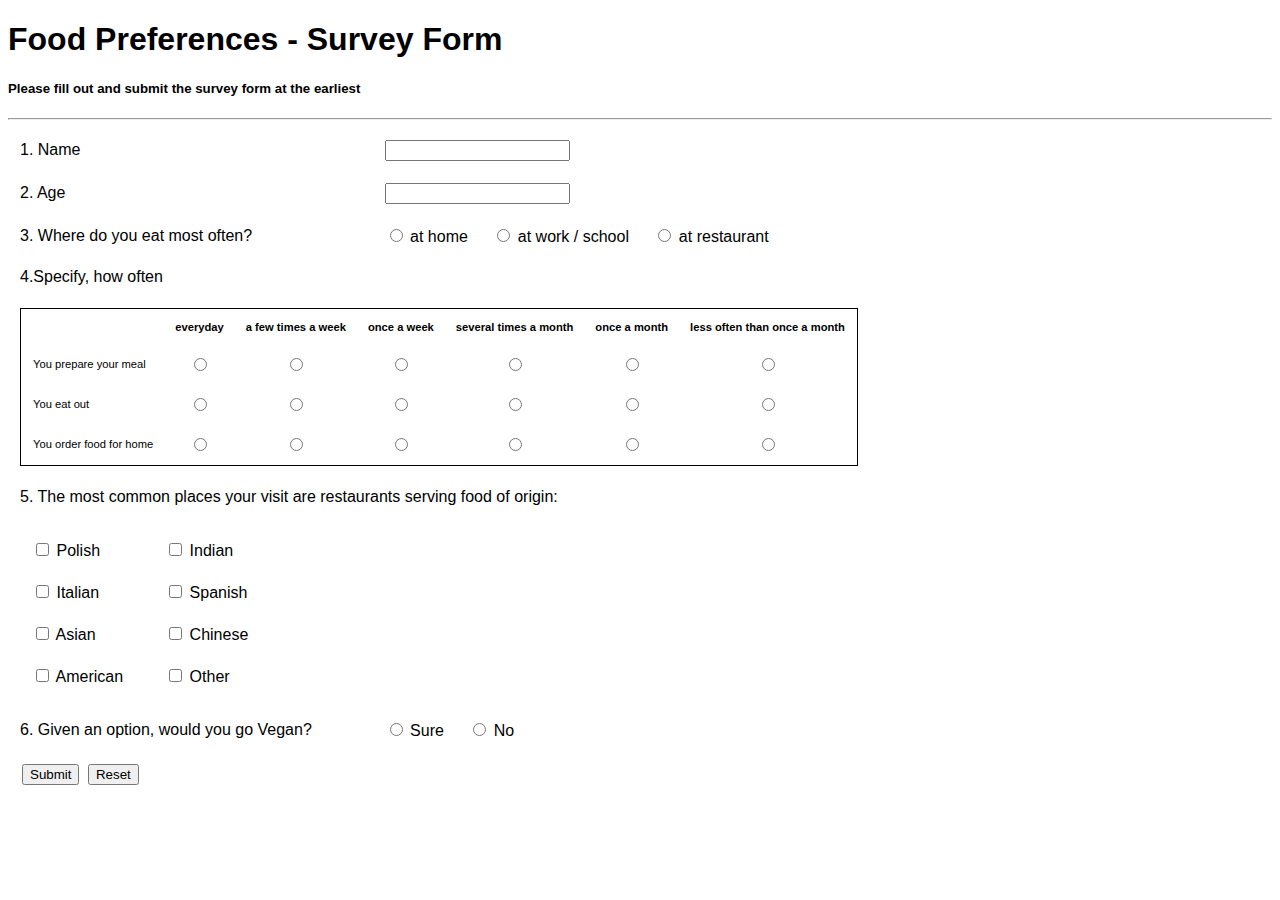
<file: index.html>
<!DOCTYPE html>
<html lang="en">
<head>
    <meta charset="UTF-8">
    <meta name="viewport" content="width=device-width, initial-scale=1.0">
    <title>Food Preference Survey Form</title>
     <link rel="stylesheet" type="text/css" href="foodsurvey.css" />


</head>
    <body>

        <h1>Food Preferences - Survey Form</h1>
        <h5>Please fill out and submit the survey form at the earliest</h5>
        <hr />  
        <form action="" method="post">

            <table>
                <tr>
                    <td>1. Name</td>
                    <td><input type="text" name="user" /></td>
                </tr>
                <tr>
                    <td>2. Age</td>
                    <td><input type="number" name="age" min="13 " max="100"/></td>
                </tr>
                <tr>
                    <td>3. Where do you eat most often?</td>
                    <td>
                        
                        <input type="radio" id="home" name="location" value="home"/>
                        <label for="home">at home</label>

                        <input type="radio" id="work_or_school" name="location" value="work_or_school"/>
                        <label for="work_or_school">at work / school</label>

                        <input type="radio" id="restaurant" name="location" value="restaurant"/>
                        <label for="restaurant">at restaurant</label>
                    </td>           
                </tr>
                <tr>
                    <td colspan="2">4.Specify, how often</td>
                </tr>
                <tr>
                    <td colspan="2">
                        <table style="font-size: 0.7em; border: 1px solid; ">
                            <thead>
                                <tr>
                                    <th></th>
                                    <th>everyday</th>
                                    <th>a few times a week</th>
                                    <th>once a week</th>
                                    <th>several times a month</th>
                                    <th>once a month</th>
                                    <th>less often than once a month</th>
                                </tr>
                            </thead>
                            <tbody>
                                <tr>
                                    <td>You prepare your meal</td>
                                    <td style="text-align: center;"><input type="radio" name="you_prepare" value="everyday"></td>
                                    <td style="text-align: center;"><input type="radio" name="you_prepare" value="a few times a week"></td>
                                    <td style="text-align: center;"><input type="radio" name="you_prepare" value="once a week"></td>
                                    <td style="text-align: center;"><input type="radio" name="you_prepare" value="several times a month"></td>
                                    <td style="text-align: center;"><input type="radio" name="you_prepare" value="once a month"></td>
                                    <td style="text-align: center;"><input type="radio" name="you_prepare" value="less often than once a month"></td>
                                </tr>

                                <tr>
                                    <td>You eat out</td>
                                    <td style="text-align: center;"><input type="radio" name="you_eat_out" value="everyday"></td>
                                    <td style="text-align: center;"><input type="radio" name="you_eat_out" value="a few times a week"></td>
                                    <td style="text-align: center;"><input type="radio" name="you_eat_out" value="once a week"></td>
                                    <td style="text-align: center;"><input type="radio" name="you_eat_out" value="several times a month"></td>
                                    <td style="text-align: center;"><input type="radio" name="you_eat_out" value="once a month"></td>
                                    <td style="text-align: center;"><input type="radio" name="you_eat_out" value="less often than once a month"></td>
                                </tr>

                                <tr>
                                    <td>You order food for home</td>
                                    <td style="text-align: center;"><input type="radio" name="you_order_food" value="everyday"></td>
                                    <td style="text-align: center;"><input type="radio" name="you_order_food" value="a few times a week"></td>
                                    <td style="text-align: center;"><input type="radio" name="you_order_food" value="once a week"></td>
                                    <td style="text-align: center;"><input type="radio" name="you_order_food" value="several times a month"></td>
                                    <td style="text-align: center;"><input type="radio" name="you_order_food" value="once a month"></td>
                                    <td style="text-align: center;"><input type="radio" name="you_order_food" value="less often than once a month"></td>
                                </tr>
                            </tbody>
                        </table>
                    </td>
                </tr> 
                    <tr>
                        <td colspan="2">5. The most common places your visit are restaurants serving food of origin:</td>
                    </tr>
                    <tr>
                        <td colspan="2">
                            <table>
                                <tr>
                                    <td>
                                        <input type="checkbox" id="Polish" name="food_origin_preference" value="Polish"/>
                                        <label for="Polish">Polish</label>
                                    </td>

                                    <td>
                                        <input type="checkbox" id="Indian" name="food_origin_preference" value="Indian"/>
                                        <label for="Indian">Indian</label>
                                    </td>

                                </tr>

                                <tr>
                                    <td>
                                        <input type="checkbox" id="Italian" name="food_origin_preference" value="Italian"/>
                                        <label for="Italian">Italian</label>
                                    </td>

                                    <td>
                                        <input type="checkbox" id="Spanish" name="food_origin_preference" value="Spanish"/>
                                        <label for="Spanish">Spanish</label>
                                    </td>

                                </tr>

                                <tr>
                                    <td>
                                        <input type="checkbox" id="Asian" name="food_origin_preference" value="Asian"/>
                                        <label for="Asian">Asian</label>
                                    </td>

                                    <td>
                                        <input type="checkbox" id="Chinese" name="food_origin_preference" value="Chinese"/>
                                        <label for="Chinese">Chinese</label>
                                    </td>

                                </tr>

                                <tr>
                                    <td>
                                        <input type="checkbox" id="American" name="food_origin_preference" value="American"/>
                                        <label for="American">American</label>
                                    </td>

                                    <td>
                                        <input type="checkbox" id="Other" name="food_origin_preference" value="Other"/>
                                        <label for="Other">Other</label>
                                    </td>

                                </tr>                 
                            </table>
                        </td>
                    </tr>

                    <tr>
                        <td>6. Given an option, would you go Vegan?</td>
                        <td>
                            <input type="radio" name="vegan" id="Sure" value="Sure"/>
                            <label for="Sure">Sure</label>
                            <input type="radio" name="vegan" id="Sure" value="Sure"/>
                            <label for="Sure">No</label>  
                        </td>       
                    </tr>
            
                    <tr>
                        <td>
                            <button>Submit</button> <button type="reset">Reset</button>
                        </td>
                    </tr>
                </tr>
            </table>
        </form>
    </body>
</html>
</file>
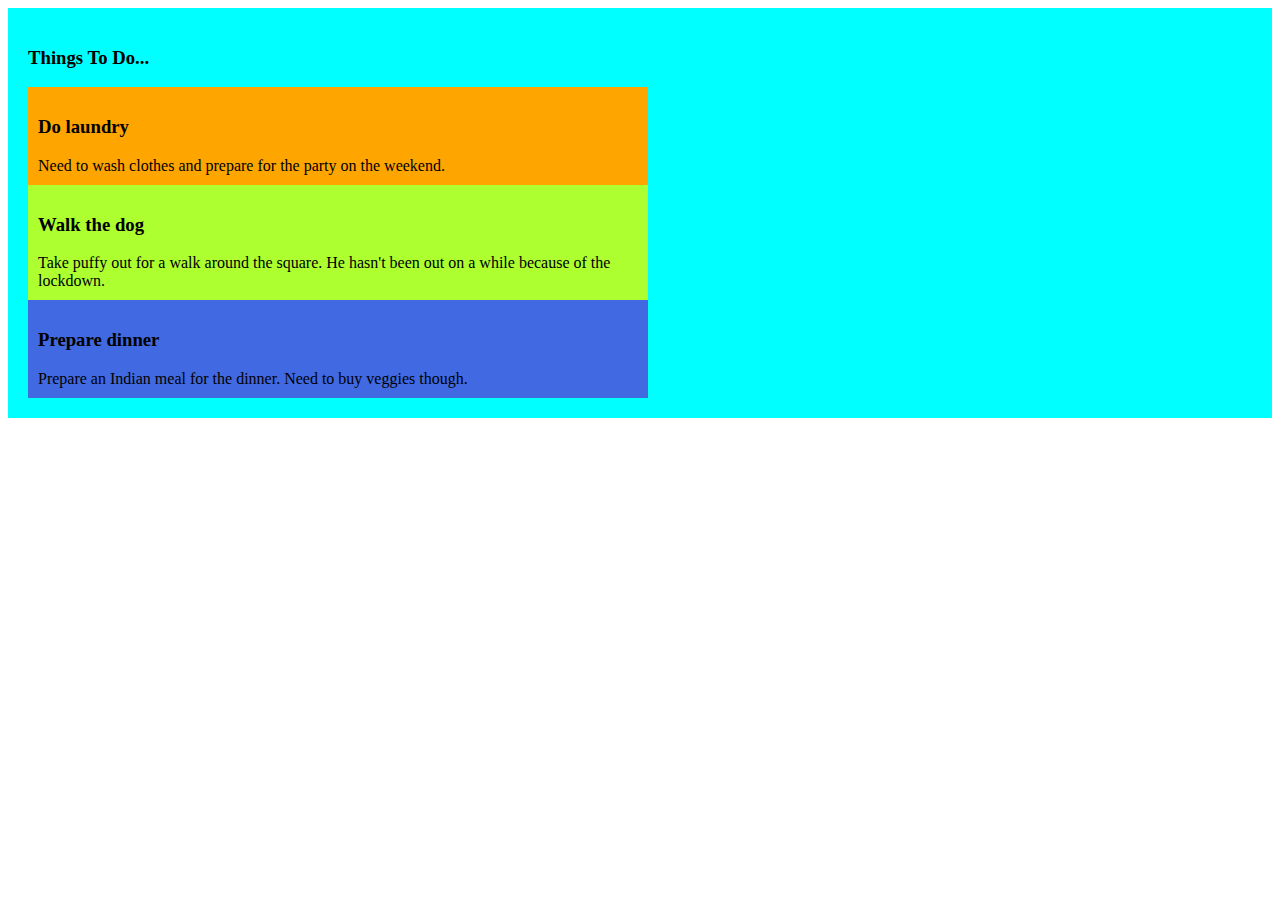
<file: positioning.html>
<html>
  <head>
    <title>Web Development</title>

    <link rel="stylesheet" type="text/css" href="positioning .css" />
  </head>

  <body>
    <div class="parent">
      <h3 id="headline">Things To Do...</h3>
      <div class="note task1">
        <h3>Do laundry</h3>
        Need to wash clothes and prepare for the party on the weekend.
      </div>

      <div class="note task2">
        <h3>Walk the dog</h3>
        Take puffy out for a walk around the square. He hasn't been out on a
        while because of the lockdown.
      </div>

      <div class="note task3">
        <h3>Prepare dinner</h3>
        Prepare an Indian meal for the dinner. Need to buy veggies though.
      </div>
    </div>
  </body>
</html>
</file>
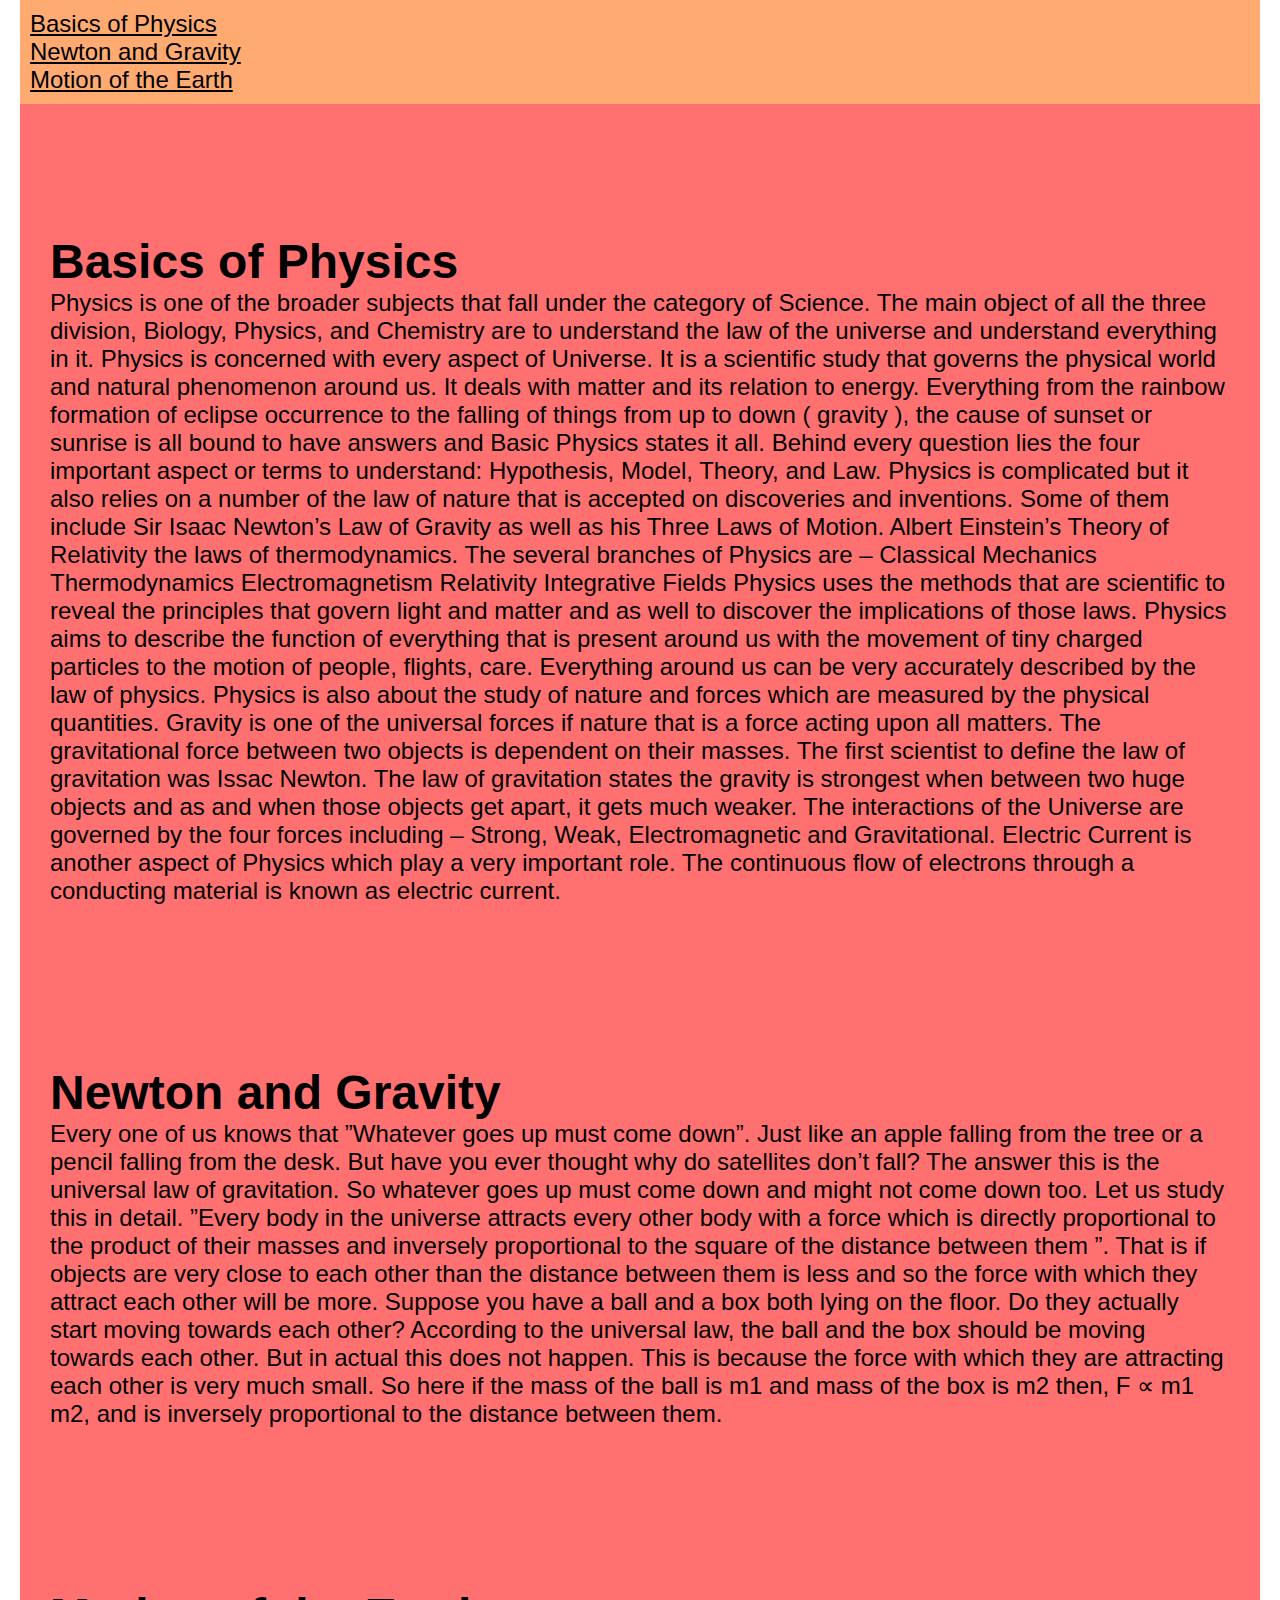
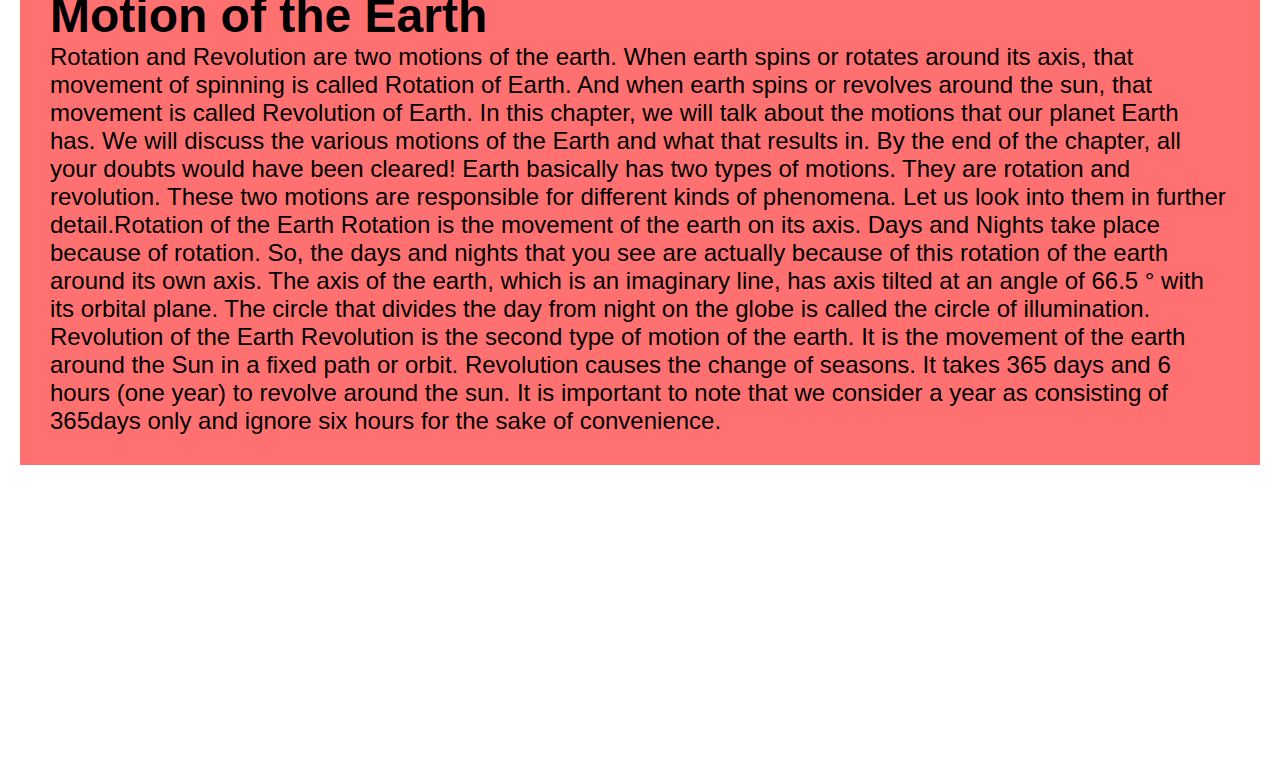
<file: positioning2.html>
<html>
  <head>
    <title>Web Development</title>
    <link rel="stylesheet" type="text/css" href="positioning2.css" />
  </head>

  <body>
    <div class="parent">
      <div class="menu">
        <ul>
          <a href="#basics"><li>Basics of Physics</li></a>
          <a href="#newton"> <li>Newton and Gravity</li></a>
          <a href="#earth"><li>Motion of the Earth</li></a>
        </ul>
      </div>
      <div class="bookmarks" id="basics"></div>
      <div class="content">
        <h1>Basics of Physics</h1>
        Physics is one of the broader subjects that fall under the category of
        Science. The main object of all the three division, Biology, Physics,
        and Chemistry are to understand the law of the universe and understand
        everything in it. Physics is concerned with every aspect of Universe. It
        is a scientific study that governs the physical world and natural
        phenomenon around us. It deals with matter and its relation to energy.
        Everything from the rainbow formation of eclipse occurrence to the
        falling of things from up to down ( gravity ), the cause of sunset or
        sunrise is all bound to have answers and Basic Physics states it all.
        Behind every question lies the four important aspect or terms to
        understand: Hypothesis, Model, Theory, and Law. Physics is complicated
        but it also relies on a number of the law of nature that is accepted on
        discoveries and inventions. Some of them include Sir Isaac Newton’s Law
        of Gravity as well as his Three Laws of Motion. Albert Einstein’s Theory
        of Relativity the laws of thermodynamics. The several branches of
        Physics are – Classical Mechanics Thermodynamics Electromagnetism
        Relativity Integrative Fields Physics uses the methods that are
        scientific to reveal the principles that govern light and matter and as
        well to discover the implications of those laws. Physics aims to
        describe the function of everything that is present around us with the
        movement of tiny charged particles to the motion of people, flights,
        care. Everything around us can be very accurately described by the law
        of physics. Physics is also about the study of nature and forces which
        are measured by the physical quantities. Gravity is one of the universal
        forces if nature that is a force acting upon all matters. The
        gravitational force between two objects is dependent on their masses.
        The first scientist to define the law of gravitation was Issac Newton.
        The law of gravitation states the gravity is strongest when between two
        huge objects and as and when those objects get apart, it gets much
        weaker. The interactions of the Universe are governed by the four forces
        including – Strong, Weak, Electromagnetic and Gravitational. Electric
        Current is another aspect of Physics which play a very important role.
        The continuous flow of electrons through a conducting material is known
        as electric current.
      </div>
      <div class="bookmarks" id="newton"></div>
      <div class="content">
        <h1>Newton and Gravity</h1>
        Every one of us knows that ”Whatever goes up must come down”. Just like
        an apple falling from the tree or a pencil falling from the desk. But
        have you ever thought why do satellites don’t fall? The answer this is
        the universal law of gravitation. So whatever goes up must come down and
        might not come down too. Let us study this in detail. ”Every body in the
        universe attracts every other body with a force which is directly
        proportional to the product of their masses and inversely proportional
        to the square of the distance between them ”. That is if objects are
        very close to each other than the distance between them is less and so
        the force with which they attract each other will be more. Suppose you
        have a ball and a box both lying on the floor. Do they actually start
        moving towards each other? According to the universal law, the ball and
        the box should be moving towards each other. But in actual this does not
        happen. This is because the force with which they are attracting each
        other is very much small. So here if the mass of the ball is m1 and mass
        of the box is m2 then, F ∝ m1 m2, and is inversely proportional to the
        distance between them.
      </div>
      <div class="bookmarks" id="earth"></div>
      <div class="content">
        <h1>Motion of the Earth</h1>
        Rotation and Revolution are two motions of the earth. When earth spins
        or rotates around its axis, that movement of spinning is called Rotation
        of Earth. And when earth spins or revolves around the sun, that movement
        is called Revolution of Earth. In this chapter, we will talk about the
        motions that our planet Earth has. We will discuss the various motions
        of the Earth and what that results in. By the end of the chapter, all
        your doubts would have been cleared! Earth basically has two types of
        motions. They are rotation and revolution. These two motions are
        responsible for different kinds of phenomena. Let us look into them in
        further detail.Rotation of the Earth Rotation is the movement of the
        earth on its axis. Days and Nights take place because of rotation. So,
        the days and nights that you see are actually because of this rotation
        of the earth around its own axis. The axis of the earth, which is an
        imaginary line, has axis tilted at an angle of 66.5 ° with its orbital
        plane. The circle that divides the day from night on the globe is called
        the circle of illumination. Revolution of the Earth Revolution is the
        second type of motion of the earth. It is the movement of the earth
        around the Sun in a fixed path or orbit. Revolution causes the change of
        seasons. It takes 365 days and 6 hours (one year) to revolve around the
        sun. It is important to note that we consider a year as consisting of
        365days only and ignore six hours for the sake of convenience.
      </div>
    </div>
  </body>
</html>
</file>
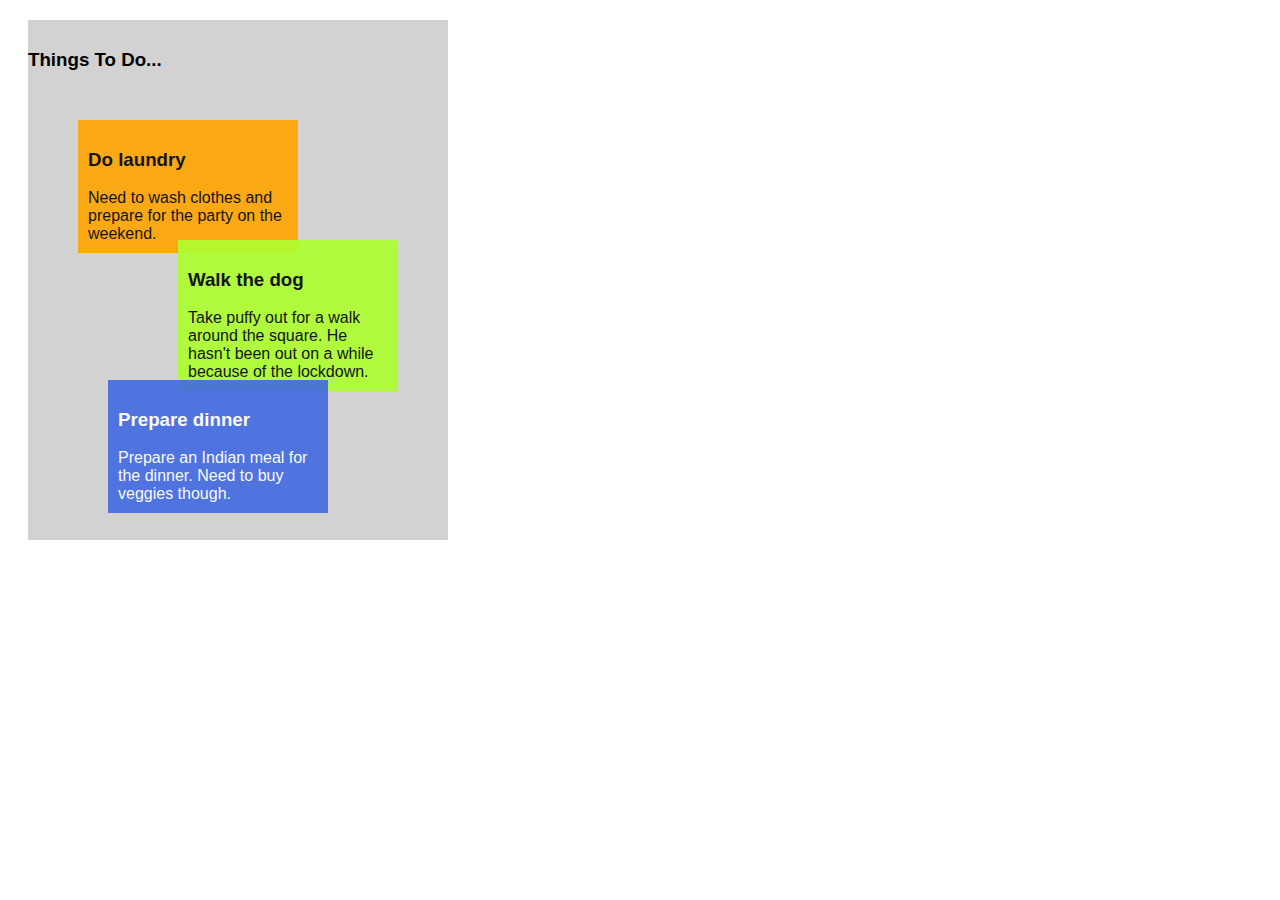
<file: stickynotes.html>
<html>
  <head>
    <title>Web Development</title>

    <link rel="stylesheet" type="text/css" href="sticky.css" />
  </head>

  <body>
    <div class="parent">
      <h3 id="headline">Things To Do...</h3>
      <div class="note task1">
        <h3>Do laundry</h3>
        Need to wash clothes and prepare for the party on the weekend.
      </div>

      <div class="note task2">
        <h3>Walk the dog</h3>
        Take puffy out for a walk around the square. He hasn't been out on a
        while because of the lockdown.
      </div>

      <div class="note task3">
        <h3>Prepare dinner</h3>
        Prepare an Indian meal for the dinner. Need to buy veggies though.
      </div>
    </div>
  </body>
</html>
</file>
<file: foodsurvey.css>
body {
    font-family: sans-serif;
    
}
th,
td {
    padding: 10px;
}

label{
    margin-right: 20px;
}
button{
    margin: 2px;
}
</file>
<file: positioning .css>
.parent {
    background-color: aqua;
    padding: 20px;
}

.note {
    padding: 10px;
    width: 600px;
}

.task1 {
    background-color: orange;
    position: sticky;
    top: 50px;
}

.task2 {
    background-color: greenyellow;
}

.task3 {
    background-color: royalblue;
}
</file>
<file: positioning2.css>
* {
    margin: 0px;
    padding: 0px;
    font-family: sans-serif;
  }
  
  a {
    color: black;
  }
  
  .parent {
    position: relative;
    margin-left: 20px;
    margin-right: 20px;
    margin-top: 0px;
    margin-bottom: 300px;
    background-color: #ff7171;
    font-size: 24px;
  }
  
  .menu {
      position: sticky;
    top: 0px;
    padding: 10px;
    background-color: #ffaa71;
    z-index: 2;
  }
  
  .bookmarks {
    position: relative;
    height: 40px;
  }
  
  .menu ul {
    list-style: none;
  }
  
  .content {
    position: relative;
    margin-top: 60px;
    padding: 30px;
  }
</file>
<file: sticky.css>
* {
    font-family: sans-serif;
  }
  
  .parent {
    position: relative;
    background-color: #d2d2d2;
    padding: 10px;
    margin: 20px;
    width: 400px;
    height: 500px;
  }
  
  .note {
      position: absolute;
    padding: 10px;
    width: 200px;
    opacity: 0.9;
    
  }
  
  #headline {
      position: relative;
     top: 0px;
     right: 10px;
      
  }
  
  .task1 {
    background-color: orange;
    top: 100px;
    left: 50px;
    transition: width 1s ease,height 3s ease;
  }
  
  .task2 {
    background-color: greenyellow;
    top: 220px;
    left: 150px;
    transition: width 1s ease,height 3s ease;
  }
  
  .task3 {
    background-color: royalblue;
    color: white;
    top: 360px;
    left: 80px;
    transition: width 1s ease,height 3s ease;
  }
  
  .task1:hover{
    width: 600px;
    height: 600px;
  }
  .task2:hover{
    width: 600px;
    height: 600px;
  }
  .task3:hover{
    width: 600px;
    height: 600px;
  }
</file>
